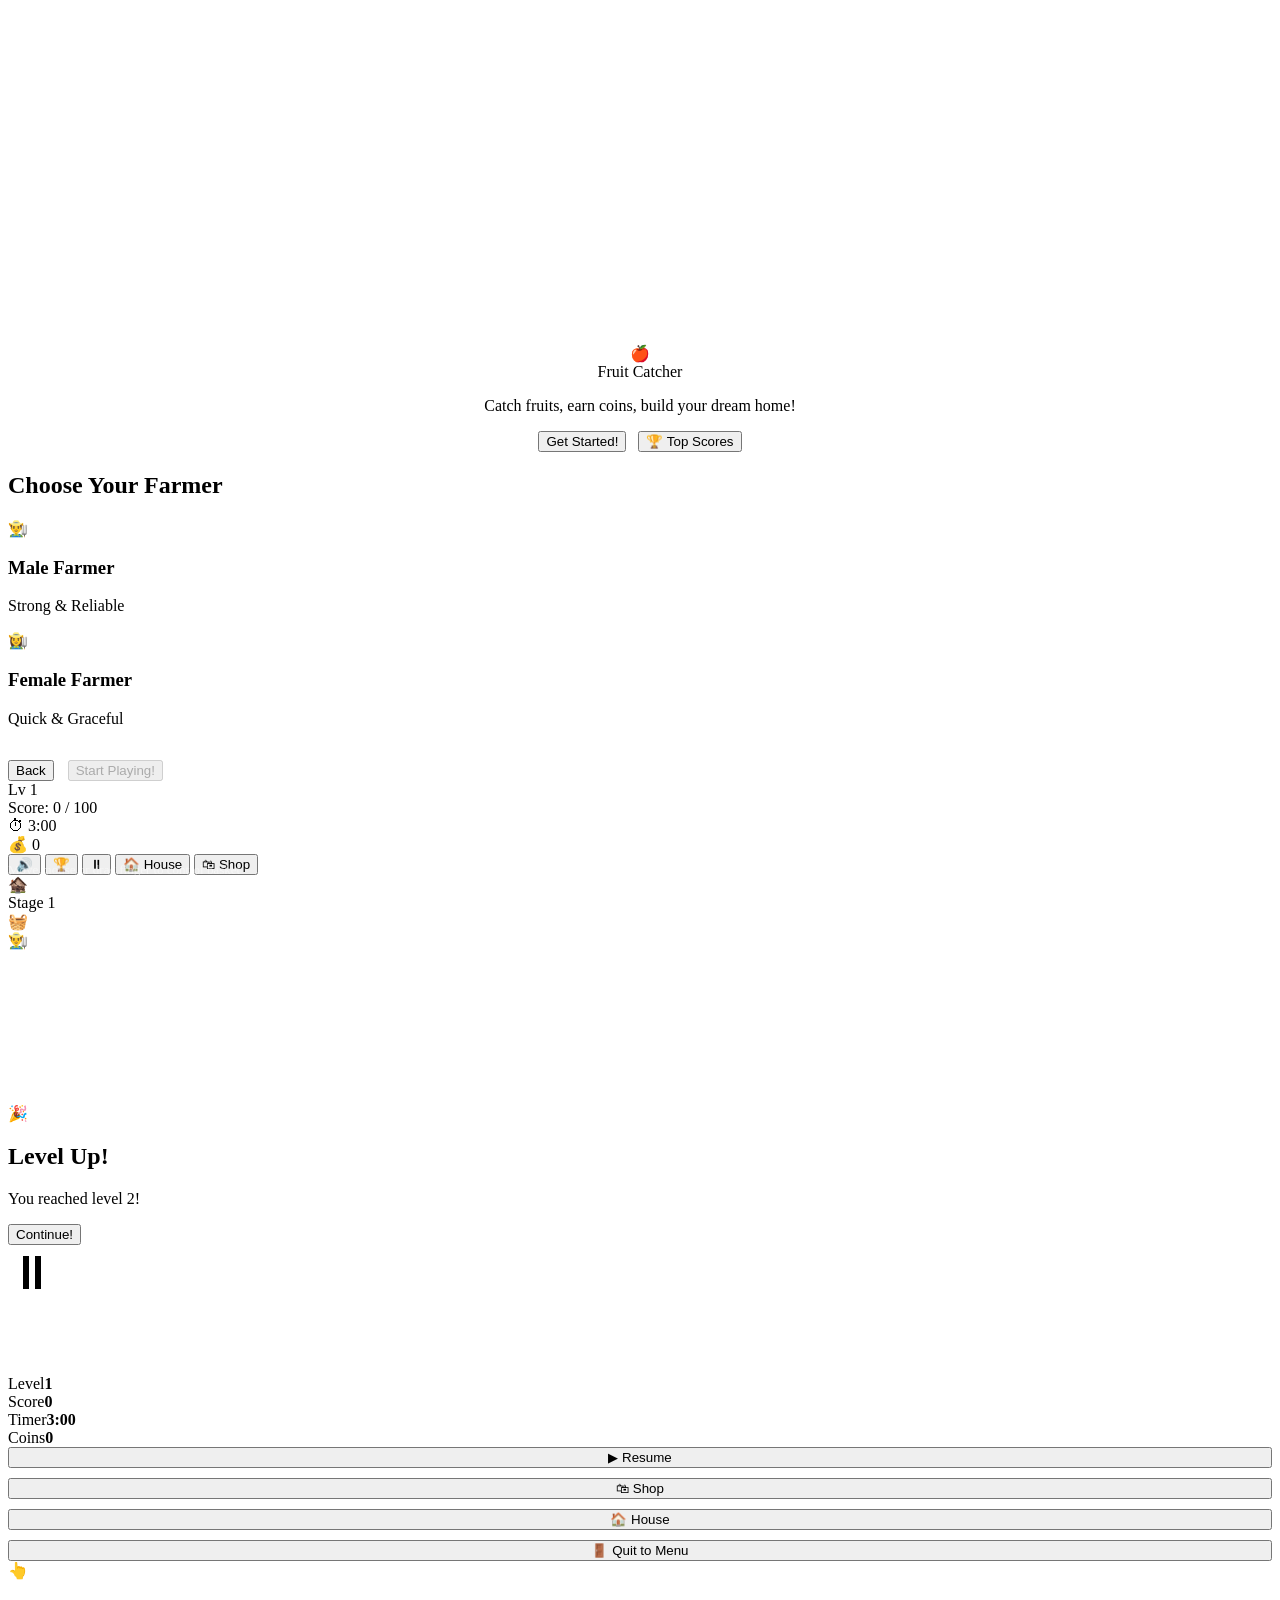
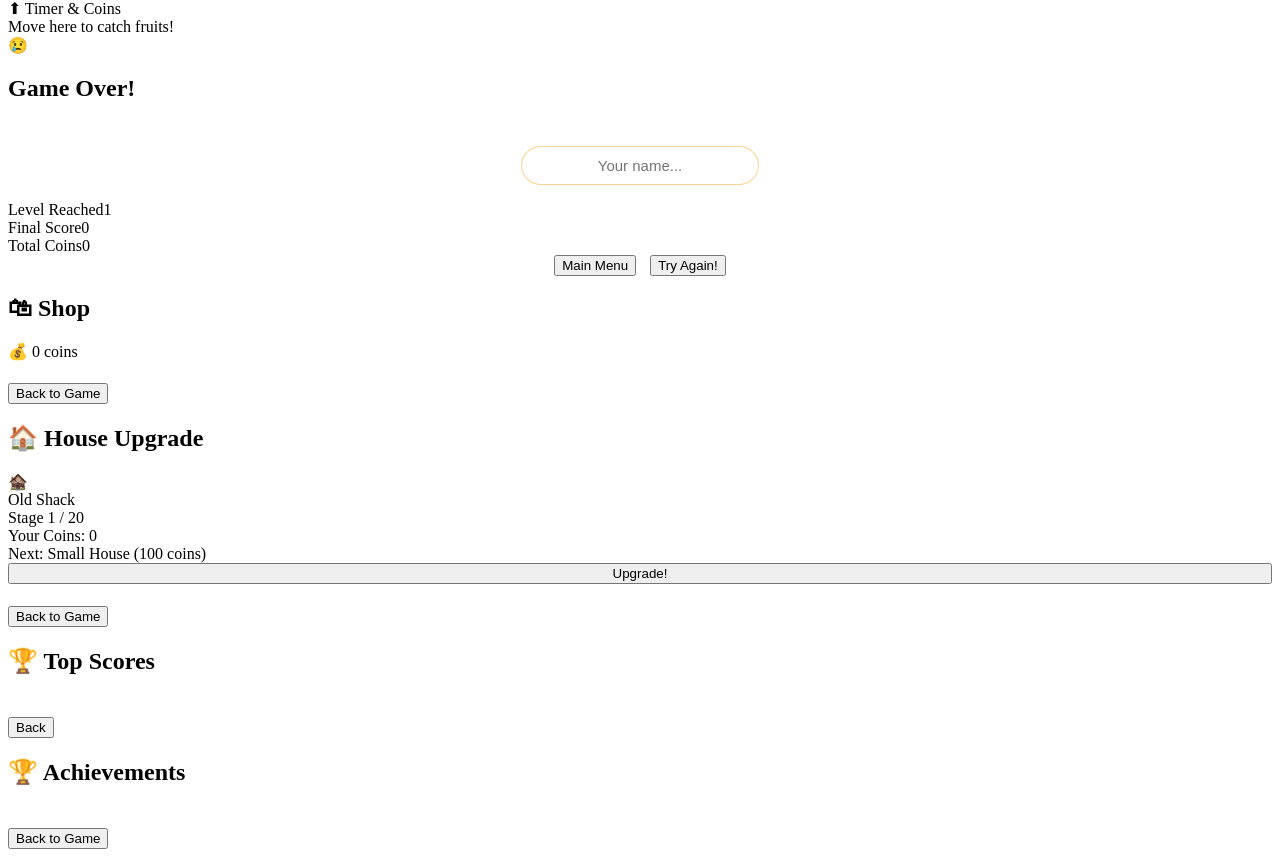
<file: index.html>
<!DOCTYPE html>
<html lang="en">
<head>
<meta charset="UTF-8">
<meta name="viewport" content="width=device-width, initial-scale=1.0">
<title>Fruit Catcher Game</title>
<link rel="stylesheet" href="c:\Users\acer\Videos\OOP FINAL PROJECT\OOP_PROJECT\css\style.css">
</head>
<body>
<canvas id="stars-canvas"></canvas>
<div id="gc">

  <!-- LANDING -->
  <div id="landing" class="screen active">
    <div class="cloud" style="width:140px;height:50px;top:60px;left:8%"></div>
    <div class="cloud" style="width:90px;height:34px;top:90px;left:24%"></div>
    <div class="cloud" style="width:170px;height:60px;top:40px;right:6%"></div>
    <div class="cloud" style="width:100px;height:38px;top:120px;right:20%"></div>
    <div style="text-align:center;z-index:1;position:relative">
      <span class="landing-icon">🍎</span>
      <div class="landing-title">Fruit Catcher</div>
      <p class="landing-sub">Catch fruits, earn coins, build your dream home!</p>
      <div style="display:flex;gap:12px;justify-content:center;flex-wrap:wrap">
        <button class="btn btn-primary" onclick="showScreen('charsel')">Get Started!</button>
        <button class="btn btn-secondary" onclick="showScreen('leaderboard-screen')">🏆 Top Scores</button>
      </div>
    </div>
    <div style="position:absolute;bottom:22px;font-size:13px;color:rgba(255,255,255,0.5);z-index:1">Move mouse or drag finger to control basket</div>
  </div>

  <!-- CHAR SELECT -->
  <div id="charsel" class="screen">
    <h2>Choose Your Farmer</h2>
    <div class="char-cards">
      <div class="char-card" id="cc-male" onclick="selectChar('male')">
        <div class="emo">👨‍🌾</div>
        <h3>Male Farmer</h3>
        <p>Strong &amp; Reliable</p>
      </div>
      <div class="char-card" id="cc-female" onclick="selectChar('female')">
        <div class="emo">👩‍🌾</div>
        <h3>Female Farmer</h3>
        <p>Quick &amp; Graceful</p>
      </div>
    </div>
    <div style="margin-top:32px;display:flex;gap:14px">
      <button class="btn btn-secondary" onclick="showScreen('landing')">Back</button>
      <button class="btn btn-primary" id="startBtn" onclick="startGame()" disabled>Start Playing!</button>
    </div>
  </div>

  <!-- GAME SCREEN -->
  <div id="gamescreen" class="screen">
    <div id="sky-bg"></div>
    <div id="hud">
      <div class="hud-item">Lv <span id="hud-lvl">1</span></div>
      <div class="hud-item">Score: <span id="hud-score">0</span> / <span id="hud-target">100</span></div>
      <div class="hud-item" id="hud-timer">⏱ 3:00</div>
      <div class="hud-item">💰 <span id="hud-coins">0</span></div>
      <div class="hud-item" id="hud-combo" style="display:none">🔥 x<span id="hud-multi">1</span></div>
      <div class="hud-spacer"></div>
      <button class="hud-btn" id="mute-btn" onclick="toggleMute()">🔊</button>
      <button class="hud-btn" onclick="showAchievements()">🏆</button>
      <button class="hud-btn" onclick="pauseGame()">⏸</button>
      <button class="hud-btn" onclick="openUpgrade()">🏠 House</button>
      <button class="hud-btn" onclick="openShop()">🛍 Shop</button>
    </div>
    <div id="arena">
      <div id="house-side">
        <div class="house-emo" id="house-side-emo">🏚️</div>
        <div class="house-lbl" id="house-side-lbl">Stage 1</div>
      </div>
      <div class="ground"></div>
      <div id="basket">🧺</div>
      <div id="farmer">👨‍🌾</div>
      <canvas id="particle-canvas"></canvas>
      <!-- LEVEL UP OVERLAY -->
      <div id="levelup-overlay">
        <div class="levelup-box">
          <div class="lu-icon">🎉</div>
          <h2>Level Up!</h2>
          <p id="lu-msg">You reached level 2!</p>
          <button class="btn btn-primary" onclick="nextLevel()">Continue!</button>
        </div>
      </div>
      <!-- PAUSE OVERLAY -->
      <div id="pause-overlay">
        <div class="pause-box">
          <div style="font-size:48px;margin-bottom:8px">⏸</div>
          <h2 style="color:#fff;font-size:28px;margin-bottom:20px">Paused</h2>
          <div class="pause-stats">
            <div class="pause-stat"><span>Level</span><strong id="pause-lvl">1</strong></div>
            <div class="pause-stat"><span>Score</span><strong id="pause-score">0</strong></div>
            <div class="pause-stat"><span>Timer</span><strong id="pause-timer">3:00</strong></div>
            <div class="pause-stat"><span>Coins</span><strong id="pause-coins">0</strong></div>
          </div>
          <div style="display:flex;flex-direction:column;gap:10px;width:100%">
            <button class="btn btn-primary" onclick="resumeFromPause()">▶ Resume</button>
            <button class="btn btn-secondary" onclick="openShopFromPause()">🛍 Shop</button>
            <button class="btn btn-secondary" onclick="openUpgradeFromPause()">🏠 House</button>
            <button class="btn btn-secondary" onclick="showScreen('landing');clearAll()">🚪 Quit to Menu</button>
          </div>
        </div>
      </div>
      <!-- COMBO FLASH -->
      <div id="combo-flash"></div>
      <!-- MISS WARNING -->
      <div id="miss-warning"></div>
      <!-- HOUSE NAME ANNOUNCE -->
      <div id="house-announce"></div>
      <!-- TUTORIAL OVERLAY -->
      <div id="tutorial-overlay">
        <div id="tutorial-hand">👆</div>
        <div id="tutorial-text">
          <div class="tut-label" style="top:60px;left:50%;transform:translateX(-50%)">⬆ Your Score &amp; Level</div>
          <div class="tut-label" style="top:60px;right:80px">⬆ Timer &amp; Coins</div>
          <div class="tut-label" id="tut-basket-label">Move here to catch fruits!</div>
        </div>
        <div style="position:absolute;bottom:40px;left:50%;transform:translateX(-50%);color:#fff;font-size:14px;opacity:0.8">Tap anywhere to dismiss</div>
      </div>
    </div>
  </div>

  <!-- GAME OVER -->
  <div id="gameover" class="screen">
    <div id="go-new-record" style="display:none">🎉 NEW RECORD! 🎉</div>
    <div class="go-icon" id="go-icon">😢</div>
    <h2 class="go-title" id="go-title">Game Over!</h2>
    <p id="go-subtitle" style="color:rgba(255,255,255,0.6);margin-bottom:12px;font-size:15px"></p>
    <!-- Name input -->
    <div id="go-name-section" style="margin-bottom:16px;text-align:center">
      <p style="color:rgba(255,255,255,0.7);font-size:14px;margin-bottom:8px">Enter your name for the leaderboard:</p>
      <input id="go-name-input" type="text" maxlength="16" placeholder="Your name..." style="padding:10px 18px;border-radius:20px;border:1.5px solid rgba(249,168,37,0.5);background:rgba(255,255,255,0.08);color:#fff;font-size:15px;text-align:center;outline:none;width:200px">
    </div>
    <div class="go-stats">
      <div class="go-stat"><span class="go-stat-label">Level Reached</span><span class="go-stat-val" id="go-level">1</span></div>
      <div class="go-stat"><span class="go-stat-label">Final Score</span><span class="go-stat-val" id="go-score">0</span></div>
      <div class="go-stat"><span class="go-stat-label">Total Coins</span><span class="go-stat-val" id="go-coins">0</span></div>
      <div class="go-stat" id="go-rank-stat" style="display:none"><span class="go-stat-label">Your Rank</span><span class="go-stat-val" id="go-rank">#-</span></div>
      <div class="go-stat" id="go-ach-stat" style="display:none"><span class="go-stat-label">Achievements</span><span class="go-stat-val" id="go-ach-count">0</span></div>
    </div>
    <div style="display:flex;gap:14px;flex-wrap:wrap;justify-content:center">
      <button class="btn btn-secondary" onclick="showScreen('landing')">Main Menu</button>
      <button class="btn btn-primary" onclick="saveScoreAndRetry()">Try Again!</button>
    </div>
  </div>

  <!-- SHOP -->
  <div id="shop-screen" class="screen">
    <h2 class="screen-title">🛍 Shop</h2>
    <div class="coins-badge">💰 <span id="shop-coins">0</span> coins</div>
    <div class="shop-grid" id="shop-grid"></div>
    <button class="btn btn-secondary" style="margin-top:22px" onclick="closeShop()">Back to Game</button>
  </div>

  <!-- UPGRADE -->
  <div id="upgrade-screen" class="screen">
    <h2 class="screen-title">🏠 House Upgrade</h2>
    <div class="upg-box">
      <div class="upg-emo" id="upg-emo">🏚️</div>
      <div class="upg-name" id="upg-name">Old Shack</div>
      <div class="upg-stage" id="upg-stage">Stage 1 / 20</div>
      <div class="upg-bar-wrap"><div class="upg-bar" id="upg-bar" style="width:5%"></div></div>
      <div class="coins-info" id="upg-coins">Your Coins: 0</div>
      <div class="upg-next" id="upg-next">Next: Small House (100 coins)</div>
      <button class="btn btn-primary" id="upg-btn" onclick="doUpgrade()" style="width:100%">Upgrade!</button>
    </div>
    <button class="btn btn-secondary" style="margin-top:22px" onclick="closeUpgrade()">Back to Game</button>
  </div>

  <!-- LEADERBOARD -->
  <div id="leaderboard-screen" class="screen">
    <h2 class="screen-title">🏆 Top Scores</h2>
    <div id="leaderboard-list" style="width:100%;max-width:420px;padding:0 16px"></div>
    <button class="btn btn-secondary" style="margin-top:22px" onclick="showScreen('landing')">Back</button>
  </div>

  <!-- ACHIEVEMENTS PANEL -->
  <div id="achievements-screen" class="screen">
    <h2 class="screen-title">🏆 Achievements</h2>
    <div id="ach-grid" style="display:flex;flex-wrap:wrap;gap:12px;justify-content:center;max-width:600px;padding:0 16px;overflow-y:auto;max-height:60dvh"></div>
    <button class="btn btn-secondary" style="margin-top:22px" onclick="closeAchievements()">Back to Game</button>
  </div>

  <!-- ACHIEVEMENT TOAST -->
  <div id="ach-toast"></div>

</div>
<script src="c:\Users\acer\Videos\OOP FINAL PROJECT\OOP_PROJECT\script\script.js"></script>
</body>
</html>
</file>
